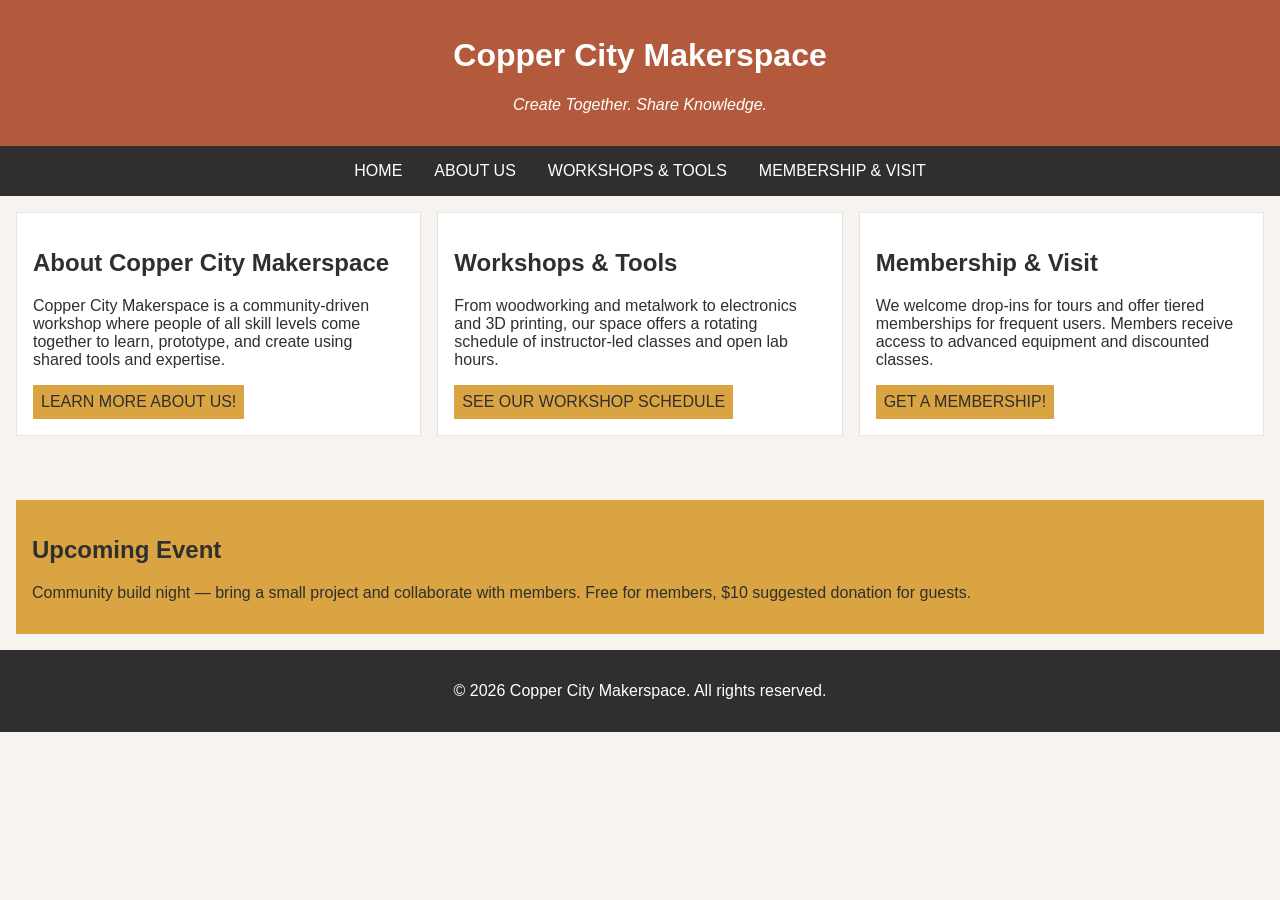
<file: index.html>
<!DOCTYPE html>
<html lang="en">
<head>
    <meta charset="UTF-8">
    <meta name="viewport" content="width=device-width, initial-scale=1.0">
    <link rel="stylesheet" href="styles.css">
    <title>Copper City Makerspace</title>
</head>
<body>
    <header>
        <h1>Copper City Makerspace</h1>
        <p>Create Together. Share Knowledge.</p>
    </header>
<nav>
    <ul>
        <li><a href="index.html">Home</a></li>
        <li><a href="about.html">About Us</a></li>
        <li><a href="workshops.html">Workshops & Tools</a></li>
        <li><a href="memberships.html">Membership & Visit</a></li>
    </ul>
</nav>
<main class="card-row">
    <section id="about">
        <h2>About Copper City Makerspace</h2>
        <p>Copper City Makerspace is a community-driven workshop where people of all skill levels come together to learn, prototype, and create using shared tools and expertise.</p>
        <a href="about.html">Learn More About Us!</a>
    </section>
    <section id="workshops">
        <h2>Workshops & Tools</h2>
        <p>From woodworking and metalwork to electronics and 3D printing, our space offers a rotating schedule of instructor-led classes and open lab hours.</p>
        <a href="workshops.html">See our Workshop Schedule</a>
    </section>
    <section id="memberships">
        <h2>Membership & Visit</h2>
        <p>We welcome drop-ins for tours and offer tiered memberships for frequent users. Members receive access to advanced equipment and discounted classes.</p>
        <a href="memberships.html">Get a Membership!</a>
    </section>
    </main>
<aside>
    <h2>Upcoming Event</h2>
    <p>Community build night — bring a small project and collaborate with members. Free for members, $10 suggested donation for guests.</p>
</aside>
<footer>
    <p>&copy; 2026 Copper City Makerspace. All rights reserved.</p>
</footer>
</body>
</html>
</file>
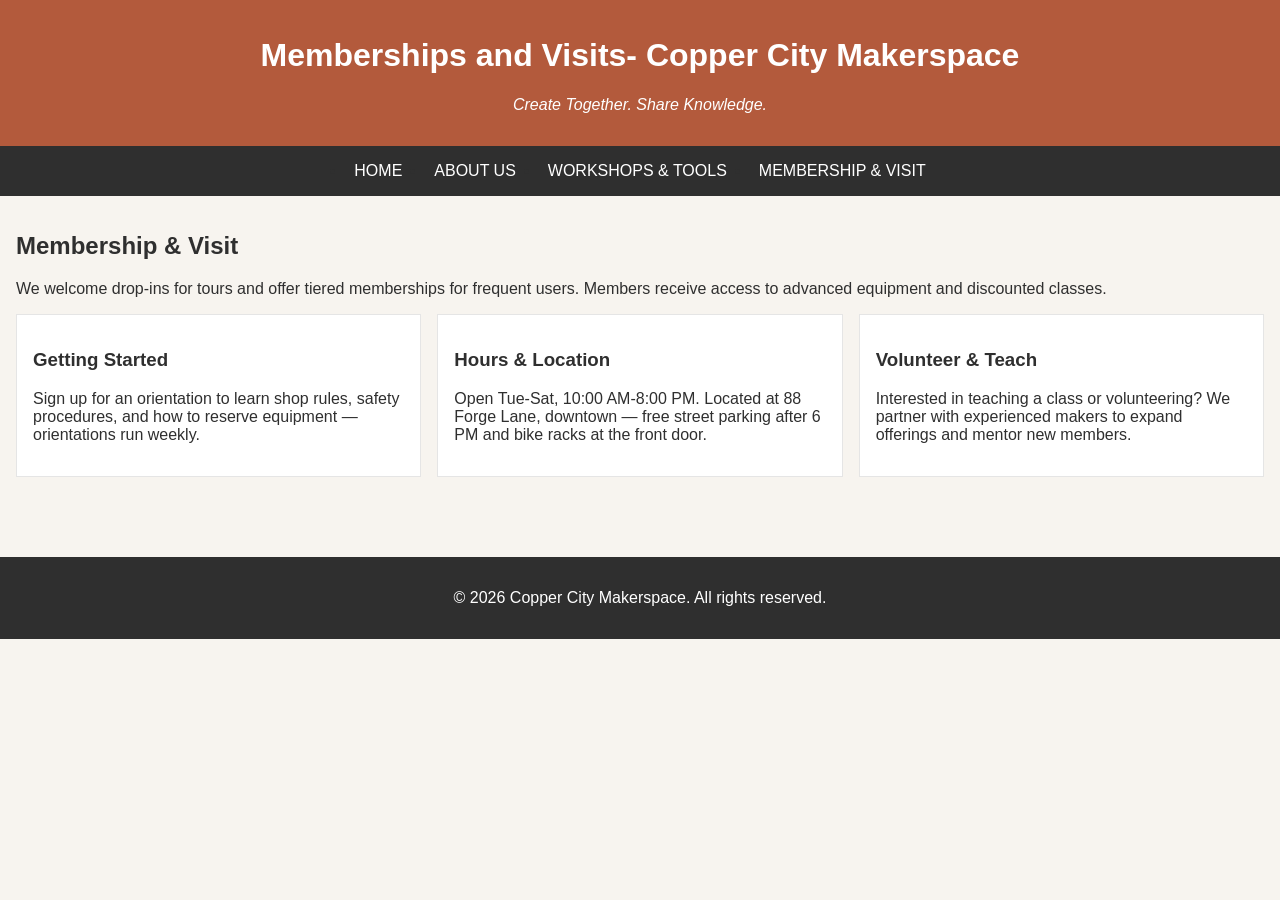
<file: memberships.html>
<!DOCTYPE html>
<html lang="en">
<head>
    <meta charset="UTF-8">
    <meta name="viewport" content="width=device-width, initial-scale=1.0">
    <link rel="stylesheet" href="styles.css">
    <title>Memberships- Copper City Makerspace</title>
</head>
<body>
    <header>
        <h1>Memberships and Visits- Copper City Makerspace</h1>
        <p>Create Together. Share Knowledge.</p>
    </header>
    <nav>
    <ul>
        <li><a href="index.html">Home</a></li>
        <li><a href="about.html">About Us</a></li>
        <li><a href="workshops.html">Workshops & Tools</a></li>
        <li><a href="memberships.html">Membership & Visit</a></li>
    </ul>
</nav>
<main>
    <section id="memberships">
        <h2>Membership & Visit</h2>
        <p>We welcome drop-ins for tours and offer tiered memberships for frequent users. Members receive access to advanced equipment and discounted classes.</p>
        <div class="card-row"> 
            <section>
                <h3>Getting Started</h3>
                <p>Sign up for an orientation to learn shop rules, safety procedures, and how to reserve equipment — orientations run weekly.</p>
            </section>
            <section>
                <h3>Hours & Location</h3>
                <p>Open Tue-Sat, 10:00 AM-8:00 PM. Located at 88 Forge Lane, downtown — free street parking after 6 PM and bike racks at the front door.</p>
            </section>
            <section>
                <h3>Volunteer & Teach</h3>
                <p>Interested in teaching a class or volunteering? We partner with experienced makers to expand offerings and mentor new members.</p>
            </section>
        </div>
    </section>
</main>
<footer>
    <p>&copy; 2026 Copper City Makerspace. All rights reserved.</p>
</footer>
</body>
</html>
</file>
<file: styles.css>
/* =====  CSS by Christina Carrasquilla, updated by Andrea Garza =====  */

/* ===== Color Palette 

Copper:#B35A3C
Charcoal:#2F2F2F
Light Background:#F7F4EF
Card Background:#FFFFFF
Soft Gold:#D9A441
Border:#E5E5E5

===== */

/* ===== GLOBAL (Base) Styles ===== */

body {
    font-family: Arial, sans-serif;
    margin: 0;
    background-color: #F7F4EF;
    color: #2F2F2F;
    display:grid;
    grid-template-columns: 1fr;
}

header {
    background-color: #B35A3C;
    color: white;
    text-align: center;
    padding: 1rem;
}

header img {
    margin-top: 0.5rem;
}
header p {
    font-style:italic;
}
nav {
    background-color: #2F2F2F;
    padding:.5rem;
}

nav ul {
    margin: 0;
    padding: 0;
}

nav a {
    color: white;
    text-decoration: none;
    padding: 0.5rem;
    display: inline-block;
    text-transform:uppercase;
}

nav a:hover {
    background-color: #B35A3C;
}

main {
    padding: 1rem;
}

main a {
    background-color: #D9A441;
    color: #2F2F2F;
    text-decoration: none;
    padding: 0.5rem;
    display: inline-block;
    text-transform:uppercase;
}

main a:hover {
    background-color: #B35A3C;
    color: white;
}
section {
    margin-bottom: 2rem;
}



.card-row section {
    background-color: white;
    border: 1px solid #E5E5E5;
    padding: 1rem;
}

img {
    display: block;
    margin-top: 0.5rem;
    max-width: 100%;
}

aside {
    background-color: #D9A441;
    padding: 1rem;
    margin: 1rem;
}

footer {
    background-color: #2F2F2F;
    color: white;
    text-align: center;
    padding: 1rem;
}
/* ===== MEDIA QUERIES (MEDIUM ===== */
@media screen and (min-width:817px){
    nav ul {
            display: flex;
            justify-content: center;
            gap: 1rem;
    }

    .card-row {
        display: flex;
        gap: 1rem;
    }

    .card-row section {
        width: 30%;
    }
}
</file>
